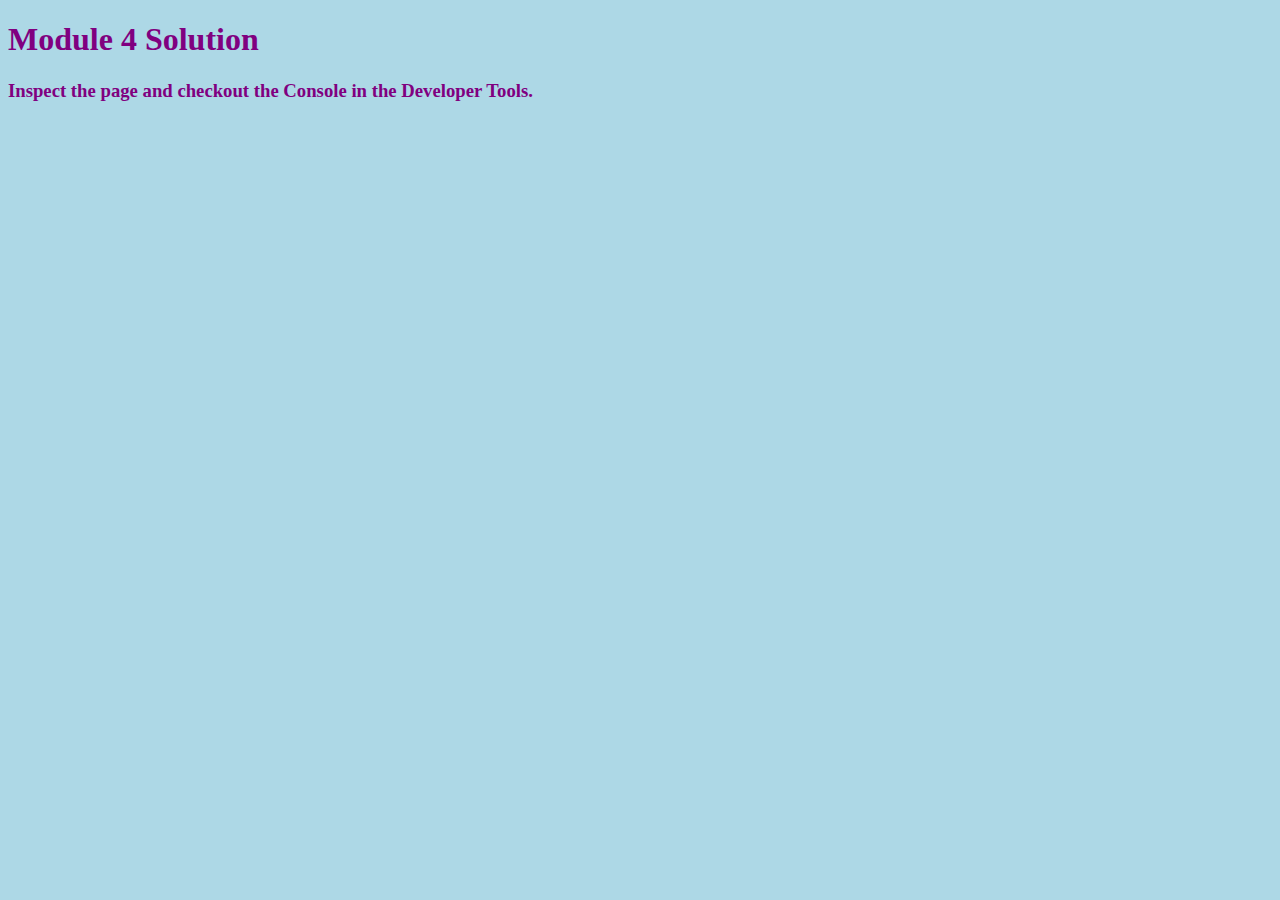
<file: site/Module-4-Solution/index.html>
<!DOCTYPE html>
<html>
<head>
  <meta charset="utf-8">
  <title>Module 4 Solution</title>
  <script>
    var names = []; // DO NOT REMOVE
  </script>
  <script src="SpeakHello.js"></script>
  <script src="SpeakGoodBye.js"></script>
  <script src="script.js"></script>
</head>
<body style="background-color: lightblue">
  <h1><font color="purple">Module 4 Solution</font></h1>
  <h3><font color="purple">Inspect the page and checkout the Console in the Developer Tools.</font></h3>
</body>
</html>
</file>
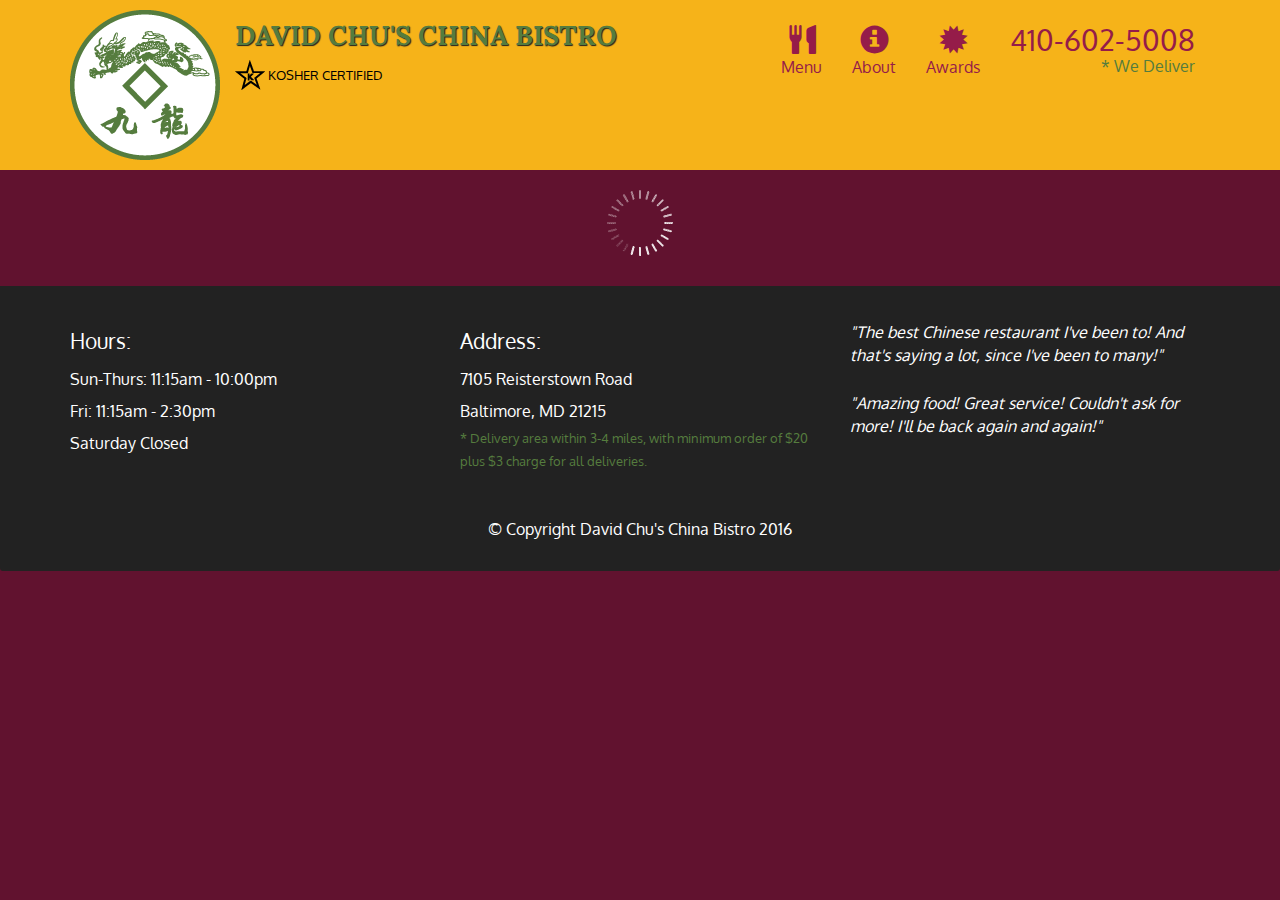
<file: site/module-5-solution/index.html>
<!doctype html>
<html lang="en">
  <head>
    <meta charset="utf-8">
    <meta http-equiv="X-UA-Compatible" content="IE=edge">
    <meta name="viewport" content="width=device-width, initial-scale=1">
    <title>David Chu's China Bistro</title>
    <link rel="stylesheet" href="css/bootstrap.min.css">
    <link rel="stylesheet" href="css/styles.css">
    <link href='https://fonts.googleapis.com/css?family=Oxygen:400,300,700' rel='stylesheet' type='text/css'>
    <link href='https://fonts.googleapis.com/css?family=Lora' rel='stylesheet' type='text/css'>
  </head>
<body>
  <header>
    <nav id="header-nav" class="navbar navbar-default">
      <div class="container">
        <div class="navbar-header">
          <a href="index.html" class="pull-left visible-md visible-lg">
            <div id="logo-img" alt="Logo image"></div>
          </a>

          <div class="navbar-brand">
            <a href="index.html"><h1>David Chu's China Bistro</h1></a>
            <p>
              <img src="images/star-k-logo.png" alt="Kosher certification">
              <span>Kosher Certified</span>
            </p>
          </div>

          <button id="navbarToggle" type="button" class="navbar-toggle collapsed" data-toggle="collapse" data-target="#collapsable-nav" aria-expanded="false">
            <span class="sr-only">Toggle navigation</span>
            <span class="icon-bar"></span>
            <span class="icon-bar"></span>
            <span class="icon-bar"></span>
          </button>
        </div>
        
        <div id="collapsable-nav" class="collapse navbar-collapse">
           <ul id="nav-list" class="nav navbar-nav navbar-right">
            <li id="navHomeButton" class="visible-xs active">
              <a href="index.html">
                <span class="glyphicon glyphicon-home"></span> Home</a>
            </li>
            <li id="navMenuButton">
              <a href="#" onclick="$dc.loadMenuCategories();">
                <span class="glyphicon glyphicon-cutlery"></span><br class="hidden-xs"> Menu</a>
            </li>
            <li>
              <a href="#">
                <span class="glyphicon glyphicon-info-sign"></span><br class="hidden-xs"> About</a>
            </li>
            <li>
              <a href="#">
                <span class="glyphicon glyphicon-certificate"></span><br class="hidden-xs"> Awards</a>
            </li>
            <li id="phone" class="hidden-xs">
              <a href="tel:410-602-5008">
                <span>410-602-5008</span></a><div>* We Deliver</div>
            </li>
          </ul><!-- #nav-list -->
        </div><!-- .collapse .navbar-collapse -->
      </div><!-- .container -->
    </nav><!-- #header-nav -->
  </header>

  <div id="call-btn" class="visible-xs">
    <a class="btn" href="tel:410-602-5008">
    <span class="glyphicon glyphicon-earphone"></span>
    410-602-5008
    </a>
  </div>
  <div id="xs-deliver" class="text-center visible-xs">* We Deliver</div>

  <div id="main-content" class="container"></div>

  <footer class="panel-footer">
    <div class="container">
      <div class="row">
        <section id="hours" class="col-sm-4">
          <span>Hours:</span><br>
          Sun-Thurs: 11:15am - 10:00pm<br>
          Fri: 11:15am - 2:30pm<br>
          Saturday Closed
          <hr class="visible-xs">
        </section>
        <section id="address" class="col-sm-4">
          <span>Address:</span><br>
          7105 Reisterstown Road<br>
          Baltimore, MD 21215
          <p>* Delivery area within 3-4 miles, with minimum order of $20 plus $3 charge for all deliveries.</p>
          <hr class="visible-xs">
        </section>
        <section id="testimonials" class="col-sm-4">
          <p>"The best Chinese restaurant I've been to! And that's saying a lot, since I've been to many!"</p>
          <p>"Amazing food! Great service! Couldn't ask for more! I'll be back again and again!"</p>
        </section>
      </div>
      <div class="text-center">&copy; Copyright David Chu's China Bistro 2016</div>
    </div>
  </footer>

  <!-- jQuery (Bootstrap JS plugins depend on it) -->
  <script src="js/jquery-2.1.4.min.js"></script>
  <script src="js/bootstrap.min.js"></script>
  <script src="js/ajax-utils.js"></script>
  <script src="js/script.js"></script>
</body>
</html>
</file>
<file: site/module-5-solution/css/styles.css>
body {
  font-size: 16px;
  color: #fff;
  background-color: #61122f;
  font-family: 'Oxygen', sans-serif;
}

/** HEADER **/
#header-nav {
  background-color: #f6b319;
  border-radius: 0;
  border: 0;
}

#logo-img {
  background: url('../images/restaurant-logo_large.png') no-repeat;
  width: 150px;
  height: 150px;
  margin: 10px 15px 10px 0;
}

.navbar-brand {
  padding-top: 25px;
}
.navbar-brand h1 { /* Restaurant name */
  font-family: 'Lora', serif;
  color: #557c3e;
  font-size: 1.5em;
  text-transform: uppercase;
  font-weight: bold;
  text-shadow: 1px 1px 1px #222;
  margin-top: 0;
  margin-bottom: 0;
  line-height: .75;
}
.navbar-brand a:hover, .navbar-brand a:focus {
  text-decoration: none;
}
.navbar-brand p { /* Kosher cert */
  color: #000;
  text-transform: uppercase;
  font-size: .7em;
  margin-top: 15px;
}
.navbar-brand p span { /* Star-K */
  vertical-align: middle;
}

#nav-list {
  margin-top: 10px;
}
#nav-list a {
  color: #951C49;
  text-align: center;
}
#nav-list a:hover {
  background: #E7E7E7;
}
#nav-list a span {
  font-size: 1.8em;
}

#phone {
  margin-top: 5px;
}
#phone a { /* Phone number */
  text-align: right;
  padding-bottom: 0;
}
#phone div { /* We Deliver */
  color: #557c3e;
  text-align: right;
  padding-right: 15px;
}

.navbar-header button.navbar-toggle, .navbar-header .icon-bar {
  border: 1px solid #61122f;
}
.navbar-header button.navbar-toggle {
  clear: both;
  margin-top: -30px;
}
/* END HEADER */

/* FOOTER */
.panel-footer {
  margin-top: 30px;
  padding-top: 35px;
  padding-bottom: 30px;
  background-color: #222;
  border-top: 0;
}
.panel-footer div.row {
  margin-bottom: 35px;
}
#hours, #address {
  line-height: 2;
}
#hours > span, #address > span {
  font-size: 1.3em;
}
#address p {
  color: #557c3e;
  font-size: .8em;
  line-height: 1.8;
}
#testimonials {
  font-style: italic;
}
#testimonials p:nth-child(2) {
  margin-top: 25px;
}
/* END FOOTER */



/* HOME PAGE */
.container .jumbotron {
  box-shadow: 0 0 50px #3F0C1F;
  border: 2px solid #3F0C1F;
}

#menu-tile, #specials-tile, #map-tile {
  height: 250px;
  width: 100%;
  margin-bottom: 15px;
  position: relative;
  border: 2px solid #3F0C1F;
  overflow: hidden;
}
#menu-tile:hover, #specials-tile:hover, #map-tile:hover {
  box-shadow: 0 1px 5px 1px #cccccc;
}
#menu-tile {
  background: url('../images/menu-tile.jpg') no-repeat;
  background-position: center;
}
#specials-tile {
  background: url('../images/specials-tile.jpg') no-repeat;
  background-position: center;
}
#menu-tile span, #specials-tile span, #map-tile span {
  position: absolute;
  bottom: 0;
  right: 0;
  width: 100%;
  text-align: center;
  font-size: 1.6em;
  text-transform: uppercase;
  background-color: #000;
  color: #fff;
  opacity: .8;
}
/* END HOME PAGE */

/* MENU CATEGORIES PAGE */
.category-tile { 
  position: relative;
  border: 2px solid #3F0C1F;
  overflow: hidden;
  width: 200px;
  height: 200px;
  margin: 0 auto 15px;
}
.category-tile span {
  position: absolute;
  bottom: 0;
  right: 0;
  width: 100%;
  text-align: center;
  font-size: 1.2em;
  text-transform: uppercase;
  background-color: #000;
  color: #fff;
  opacity: .8;
}
.category-tile:hover {
  box-shadow: 0 1px 5px 1px #cccccc;
}

#menu-categories-title + div {
  margin-bottom: 50px;
}
/* END MENU CATEGORIES PAGE */

/* SINGLE CATEGORY PAGE */
.menu-item-tile {
  margin-bottom: 25px;
}
.menu-item-tile hr {
  width: 80%;
}
.menu-item-tile .menu-item-price {
  font-size: 1.1em;
  text-align: right;
  margin-top: -15px;
  margin-right: -15px;
}
.menu-item-tile .menu-item-price span {
  font-size: .6em;
}
.menu-item-photo {
  position: relative;
  border: 2px solid #3F0C1F; 
  overflow: hidden;
  padding: 0;
  margin-right: -15px;
  margin-left: auto;
  margin-bottom: 20px;
  max-width: 250px;
}
.menu-item-photo div {
  position: absolute;
  bottom: 0;
  right: 0;
  width: 80px;
  background-color: #557c3e;
  text-align: center;
}
.menu-item-description {
  padding-right: 30px;
}
h3.menu-item-title {
  margin: 0 0 10px;
}
.menu-item-details {
  font-size: .9em;
  font-style: italic;
}
/* END SINGLE CATEGORY PAGE */


/********** Large devices only **********/
@media (min-width: 1200px) {
  .container .jumbotron {
    background: url('../images/jumbotron_1200.jpg') no-repeat;
    height: 675px;
  }
}

/********** Medium devices only **********/
@media (min-width: 992px) and (max-width: 1199px) {
  /* Header */
  #logo-img {
    background: url('../images/restaurant-logo_medium.png') no-repeat;
    width: 100px;
    height: 100px;
    margin: 5px 5px 5px 0;
  }
  /* End Header */

  /* Home Page */
  .container .jumbotron {
    background: url('../images/jumbotron_992.jpg') no-repeat;
    height: 558px;
  }
  /* End Home Page */
}

/********** Small devices only **********/
@media (min-width: 768px) and (max-width: 991px) {
  /* Home Page */
  .container .jumbotron {
    background: url('../images/jumbotron_768.jpg') no-repeat;
    height: 432px;
  }
  /* End Home Page */
}

/********** Extra small devices only **********/
@media (max-width: 767px) {
  /* Header */
  .navbar-brand {
    padding-top: 10px;
    height: 80px;
  }
  .navbar-brand h1 { /* Restaurant name */
    padding-top: 10px;
    font-size: 5vw; /* 1vw = 1% of viewport width */
  }
  .navbar-brand p { /* Kosher cert */
    font-size: .6em;
    margin-top: 12px;
  }
  .navbar-brand p img { /* Star-K */
    height: 20px;
  }

  #collapsable-nav a { /* Collapsed nav menu text */
    font-size: 1.2em;
  }
  #collapsable-nav a span { /* Collapsed nav menu glyph */
    font-size: 1em;
    margin-right: 5px;
  }

  #call-btn > a {
    font-size: 1.5em;
    display: block;
    margin: 0 20px;
    padding: 10px;
    border: 2px solid #fff;
    background-color: #f6b319;
    color: #951c49;
  }
  #xs-deliver {
    margin-top: 5px;
    font-size: .7em;
    letter-spacing: .1em;
    text-transform: uppercase;
  }
  /* End Header */

  /* Footer */
  .panel-footer section {
    margin-bottom: 30px;
    text-align: center;
  }
  .panel-footer section:nth-child(3) {
    margin-bottom: 0; /* margin already exists on the whole row */
  }
  .panel-footer section hr {
    width: 50%;
  }
  /* End Footer */

  /* Home Page */
  .container .jumbotron {
    margin-top: 30px;
    padding: 0;
  }
  #menu-tile, #specials-tile {
    width: 360px;
    margin: 0 auto 15px;
  }

  .menu-item-photo {
    margin-right: auto;
  }
  .menu-item-tile .menu-item-price {
    text-align: center;
  }
  .menu-item-description {
    text-align: center;;
  }
}


/********** Super extra small devices Only :-) (e.g., iPhone 4) **********/
@media (max-width: 479px) {
  /* Header */
  .navbar-brand h1 { /* Restaurant name */
    padding-top: 5px;
    font-size: 6vw;
  }
  /* End Header */
  
  /* Home page */
  #menu-tile, #specials-tile {
    width: 280px;
    margin: 0 auto 15px;
  }

  .col-xxs-12 {
    position: relative;
    min-height: 1px;
    padding-right: 15px;
    padding-left: 15px;
    float: left;
    width: 100%;
  }
}
</file>
